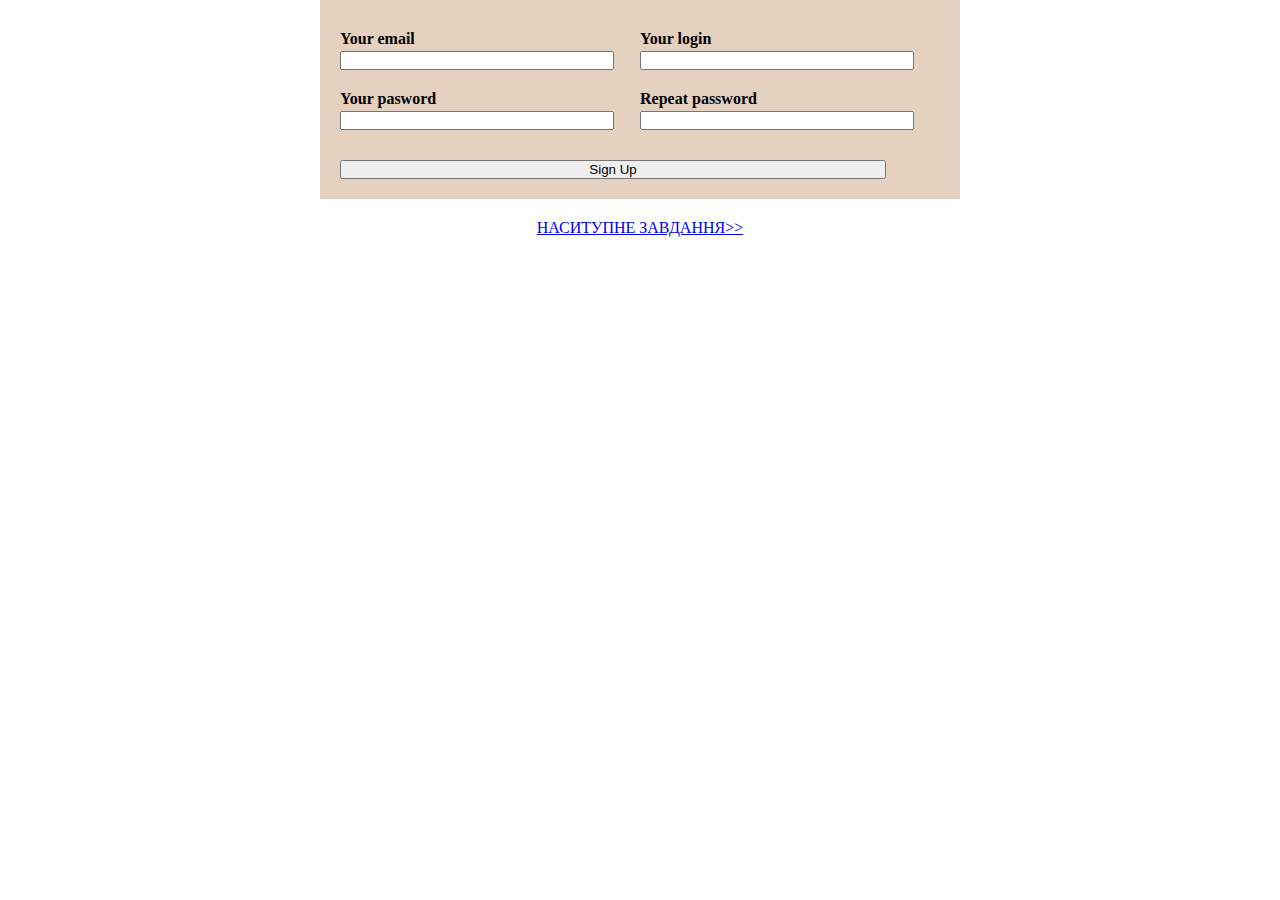
<file: 20.06.2023/2/index.html>
<!DOCTYPE html>
<html lang="en">

<head>
    <meta charset="UTF-8">
    <meta http-equiv="X-UA-Compatible" content="IE=edge">
    <meta name="viewport" content="width=device-width, initial-scale=1.0">
    <link rel="stylesheet" href="./main.css">
    <title>Document</title>
</head>

<body>

    <form action="">
        <div class="form2">
            <div class="row">
                <div>
                    <label for="">Your email</label> <br>
                    <input name="email" type="email">
                </div>
                <div>
                    <label for="">Your login</label><br>
                    <input name="login" type="text">
                </div>

            </div>

            <div class="row">
                <div>
                    <label for="">Your pasword</label> <br>
                    <input name="password" type="password">
                </div>
                <div>
                    <label for="">Repeat password</label><br>
                    <input name="password2" type="password">
                </div>
            </div>
        </div>
        <button class="but1">Sign Up</button>
    </form>
    <a href="/3/index.html">НАСИТУПНЕ ЗАВДАННЯ>></a>
    <script src="./script.js"></script>
</body>

</html>
</file>
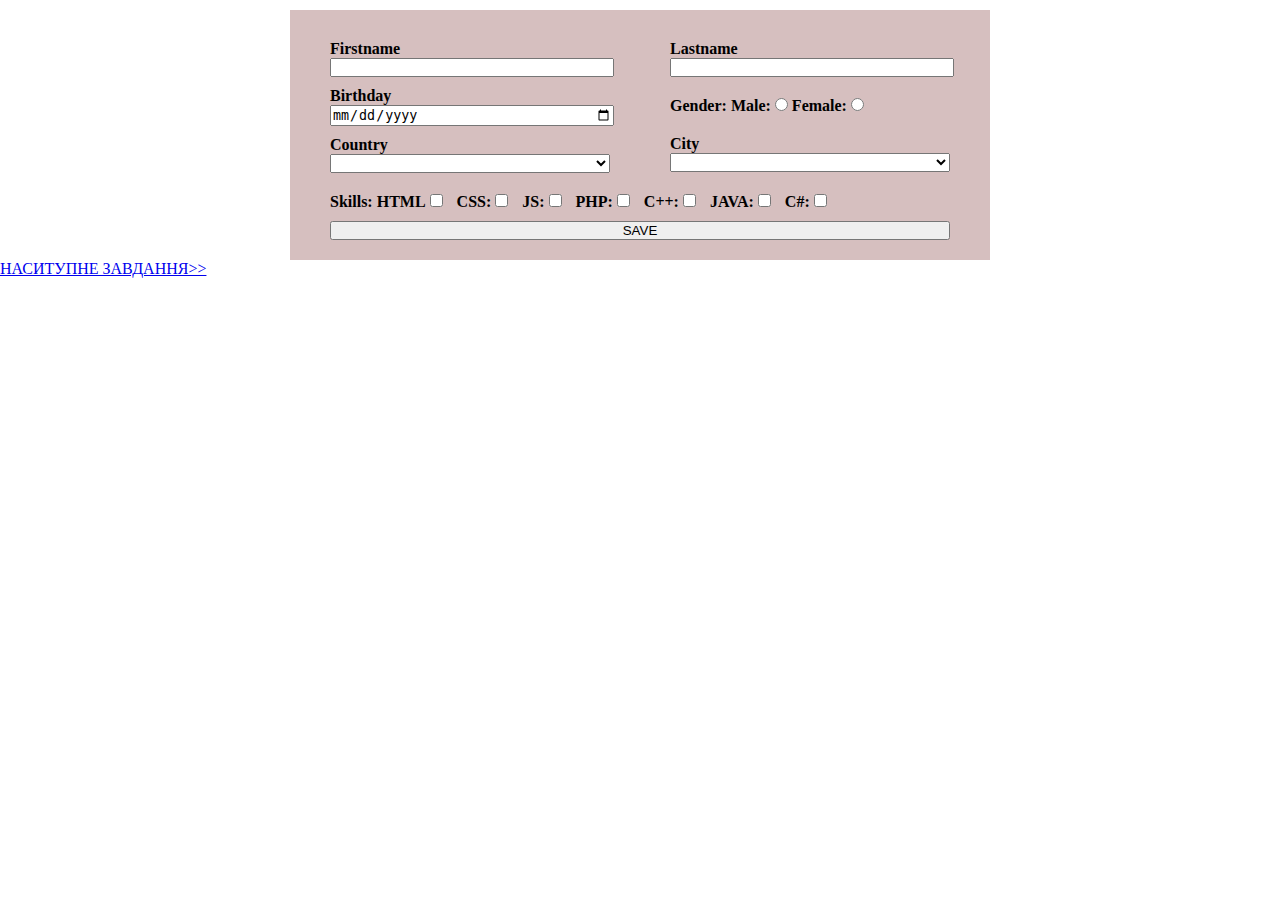
<file: 20.06.2023/3/index.html>
<!DOCTYPE html>
<html lang="en">

<head>
    <meta charset="UTF-8">
    <meta http-equiv="X-UA-Compatible" content="IE=edge">
    <meta name="viewport" content="width=device-width, initial-scale=1.0">
    <link rel="stylesheet" href="./main.css">
    <title>Document</title>
</head>

<body>

    <form action="">
        <div class="form2">
            <div class="col">
                <div>
                    <label for="">Firstname</label> <br>
                    <input name="Firstname" type="text">
                </div>
                <div>
                    <label for="">Birthday</label><br>
                    <input name="Birthday" type="date">
                </div>
                <div>
                    <label for="">Country</label><br>
                    <select name="country">
                        <option value=""></option>
                    </select>
                </div>

            </div>

            <div class="col">
                <div>
                    <label for="">Lastname</label> <br>
                    <input name="Lastname" type="text">
                </div>
                <div class="gender">
                    <span>Gender: </span>
                    <label for="">Male:</label>
                    <input name="Gender" type="radio" value="Male">
                    <label for="">Female:</label>
                    <input name="Gender" type="radio" value="FeMale">
                </div>
                <div class="gender">
                    <label for="">City</label><br>
                    <select name="City" class="city">

                    </select>
                </div>
            </div>
        </div>
        <div class="skills">
            <span>Skills: </span>
            <label for="">HTML</label>
            <input name="HTML" type="checkbox" value="HTML">
            <label for="">CSS:</label>
            <input name="CSS" type="checkbox" value="CSS">
            <label for="">JS:</label>
            <input name="JS" type="checkbox" value="JS">
            <label for="">PHP:</label>
            <input name="PHP" type="checkbox" value="PHP">
            <label for="">C++:</label>
            <input name="C++" type="checkbox" value="C++">
            <label for="">JAVA:</label>
            <input name="JAVA" type="checkbox" value="JAVA">
            <label for="">C#:</label>
            <input name="C" type="checkbox" value="C#">

        </div>

    </form>
    <div class="button">
        <button class="but1">SAVE</button>
    </div>
    <div class="table hidden">
        <div class="col1">
            <div class="rowdiv">
                <div class="nameinfo">Firstname</div>
                <div class="firstnamevalue"></div>

            </div>
            <div class="rowdiv">
                <div class="nameinfo">Lastname</div>
                <div class="lastnamevalue"></div>
            </div>
            <div class="rowdiv">
                <div class="nameinfo">Birthday</div>
                <div class="birthday"></div>
            </div>
            <div class="rowdiv">
                <div class="nameinfo">Gender</div>
                <div class="gendervalue"></div>
            </div>
            <div class="rowdiv">
                <div class="nameinfo">Country</div>
                <div class="countryvalue"></div>
            </div>
            <div class="rowdiv">
                <div class="nameinfo">City</div>
                <div class="cityvalue"></div>
            </div>
            <div class="rowdiv">
                <div class="nameinfo">Skills</div>
                <div class="skillsvalue"></div>
            </div>
        </div>

    </div>
    <a href="/4/index.html">НАСИТУПНЕ ЗАВДАННЯ>></a>
    <script src="./script.js"></script>
</body>

</html>
</file>
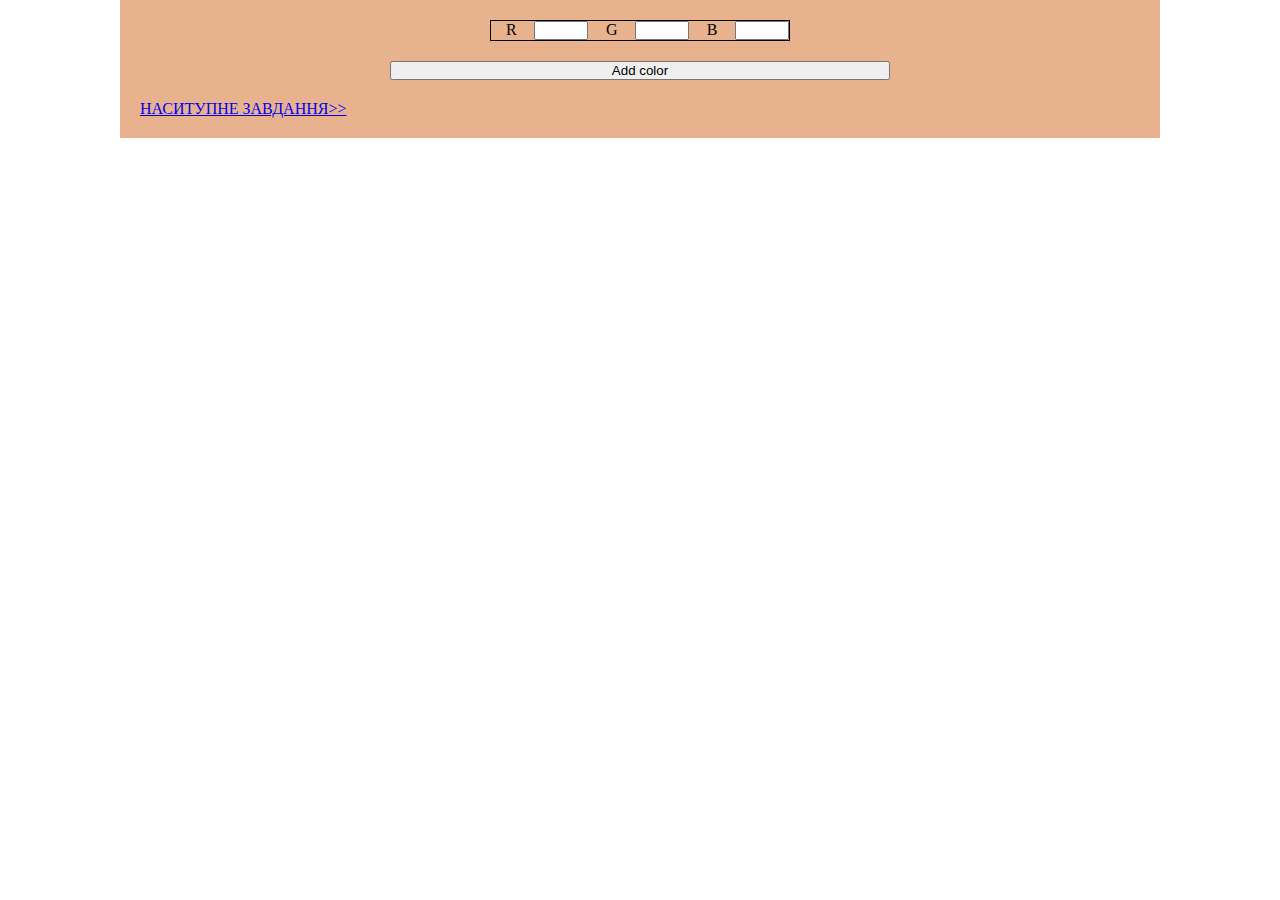
<file: 20.06.2023/4/index.html>
<!DOCTYPE html>
<html lang="en">

<head>
    <meta charset="UTF-8">
    <meta http-equiv="X-UA-Compatible" content="IE=edge">
    <meta name="viewport" content="width=device-width, initial-scale=1.0">
    <link rel="stylesheet" href="./main.css">
    <title>Document</title>
</head>

<body>
    <div class="table">
        <div class="row1">
            <div class="colors">
                <div class="name">R</div>
                <div class="div"><input type="number" min=0 max=255 class='r'></div>
                <div class="name">G</div>
                <div class="div"><input type="number" min=0 max=255 class='g'></div>
                <div class="name">B</div>
                <div class="div"><input type="number" min=0 max=255 class='b'></div>

            </div>
            <div class="row2"><button>Add color</button></div>

        </div>
        <div class="row3">
            <!-- <div class="newcolor">
                <div class="colordiv"></div>
                <div class="rgbname"></div>
            </div> -->
        </div>
        <a href="/5/index.html">НАСИТУПНЕ ЗАВДАННЯ>></a>
        <script src="./script.js"></script>
</body>

</html>
</file>
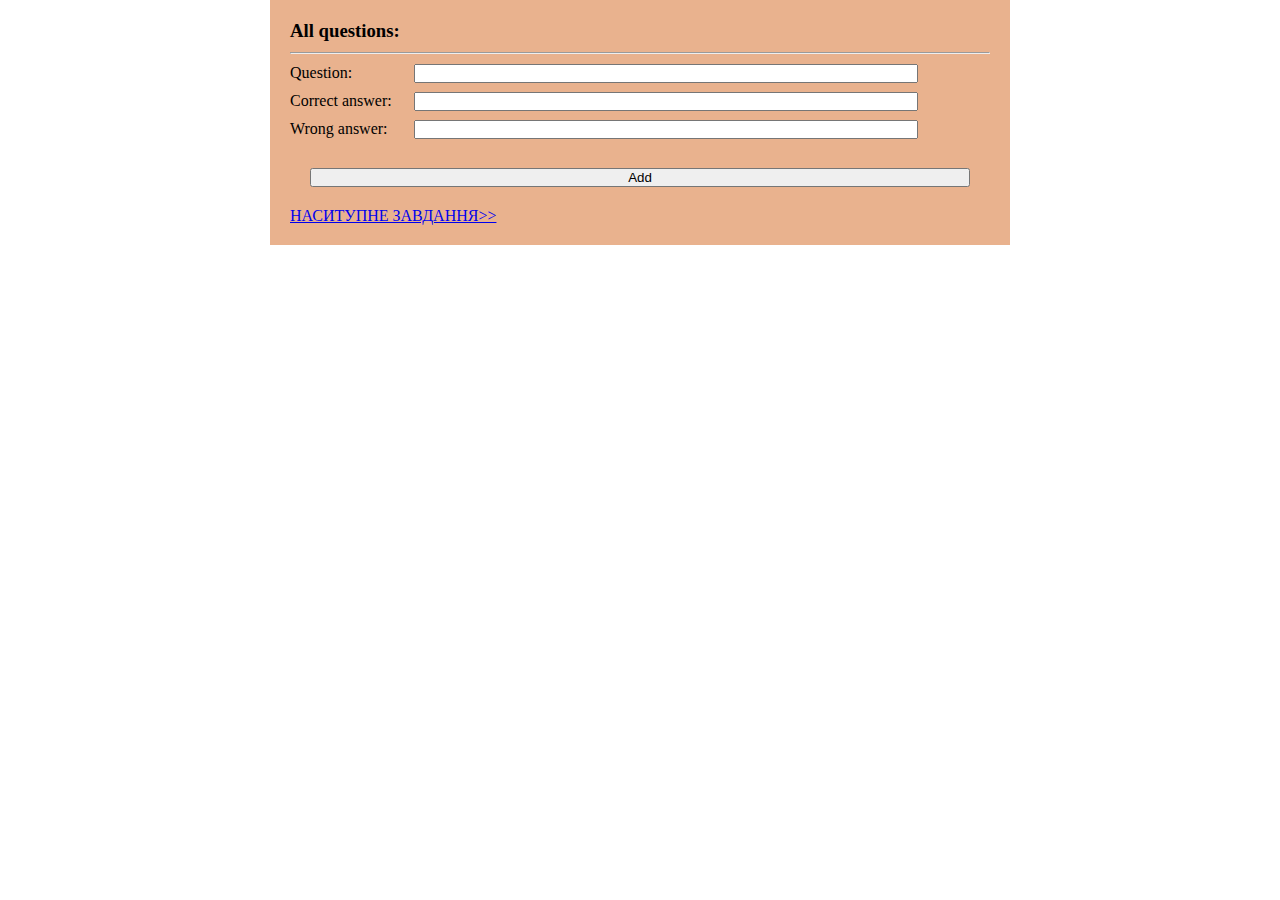
<file: 20.06.2023/5/index.html>
<!DOCTYPE html>
<html lang="en">

<head>
    <meta charset="UTF-8">
    <meta http-equiv="X-UA-Compatible" content="IE=edge">
    <meta name="viewport" content="width=device-width, initial-scale=1.0">
    <link rel="stylesheet" href="./main.css">
    <title>Document</title>
</head>

<body>
    <div class="table">
        <div class="row1">
            <h3>All questions:</h3>

        </div>
        <hr>
        <div class="row2">
            <div class="colors">
                <label class="name">Question:</label>
                <input type="text" class='question'><br>
                <label class="name">Correct answer:</label>
                <input type="text" class='correct'><br>
                <label class="name">Wrong answer:</label>
                <input type="text" class='wrong'><br>

            </div>
        </div>
        <div class="row3">
            <button>Add</button>
        </div>

        <a href="/1/2/index.html">НАСИТУПНЕ ЗАВДАННЯ>></a>
        <script src="./script.js"></script>
</body>

</html>
</file>
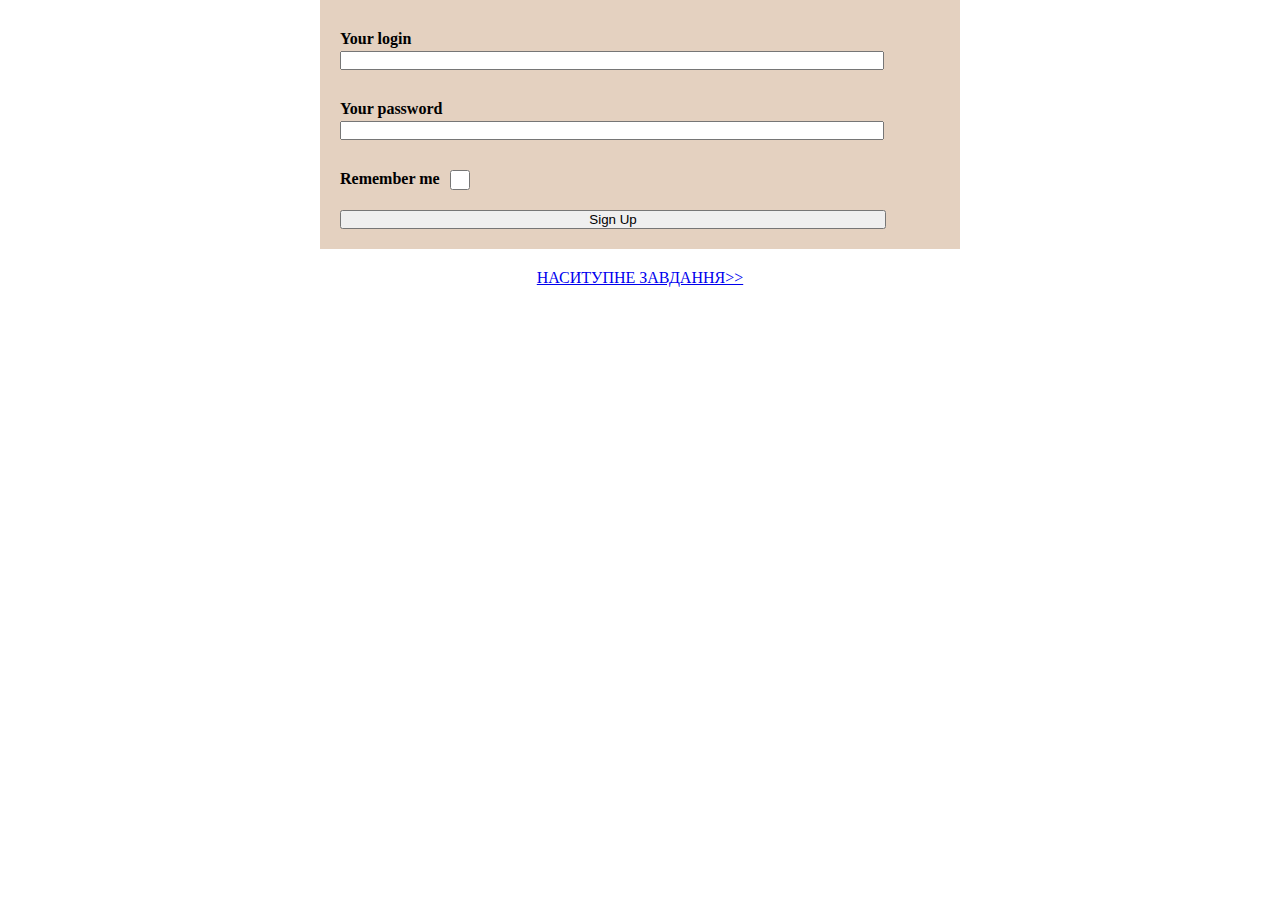
<file: 20.06.2023/1/2/index.html>
<!DOCTYPE html>
<html lang="en">

<head>
    <meta charset="UTF-8">
    <meta http-equiv="X-UA-Compatible" content="IE=edge">
    <meta name="viewport" content="width=device-width, initial-scale=1.0">
    <link rel="stylesheet" href="./main.css">
    <title>Document</title>
</head>

<body>
    <form action="">
        <div>
            <label for="">Your login<span class="wrongemail"></span></label> <br>
            <input class="text" name="email" type="text">
        </div>
        <div>
            <label for="">Your password</label><br>
            <input name="password" type="password">
        </div>
        <div class="Remember">
            <p name="Remember">Remember me</p><input name="Remember" type="checkbox">

        </div>

        <button class="but1">Sign Up</button>
    </form>
    <a href="/2/index.html">НАСИТУПНЕ ЗАВДАННЯ>></a>
    <script src="./script.js"></script>
</body>

</html>
</file>
<file: 20.06.2023/2/main.css>
* {
    margin: 0;
    padding: 0;
}

body {

    display: flex;
    justify-content: center;
    flex-direction: column;
    align-items: center;
}

form {
    width: 600px;
    margin: 0 20px 20px;
    padding: 20px;
    background: rgb(228, 209, 192);
}


input {
    width: 90%;
}

div {
    width: 100%;
    margin: 10px 0;
    height: 60px;

}

label {
    font-weight: bold;
    display: flex;
    justify-content: space-between;
    margin: 0 10% -15px 0;
}

button {
    margin: 0px;
    width: 91%;
}

input::-webkit-outer-spin-button,
input::-webkit-inner-spin-button {
    -webkit-appearance: none;
    margin: 0;
}

.username {
    text-align: right;
}

input:focus-visible {
    outline: none;
}


p[name="Remember"] {
    font-weight: bold;
}

.Remember input {
    width: 20px !important;
    height: 20px;
    margin-left: 10px;
}

.Remember {
    display: flex;
    height: 30px;
}

.form2 * {
    margin: 0;
    padding: 0;
}

.form2 {
    height: 100%;
}

.row {
    display: flex;
}

.form2 label {
    margin: 0 10% -15px 0;

}

.but2 {
    width: 96%;
}

.post {
    height: 100px;
    width: 100%;
    background: #cce9ab;
    font-weight: bold;
    font-size: 36px;
    text-align: center;
    margin: 50px;
    padding: 20px;
    line-height: 36px;
}
</file>
<file: 20.06.2023/3/main.css>
* {
    margin: 0;
    padding: 0;
}

form {
    background: #d6bfbf;
    width: 700px;
    margin: 0 auto;
}

.form2 {
    display: flex;
}

div {
    margin: 10px 10px;
}

.col {
    margin: 20px 20px 0 20px;
    width: 50%;
}

.skills {
    margin: 10px 10px 0 40px;
}

.but1 {}

.gender {
    margin-top: 20px;
}

select {
    width: 100%;
}

label,
span {
    font-weight: bold;
}

input[type="checkbox"] {
    margin-right: 10px;
}

.but1 {
    margin: 10px auto;
    width: 620px;
    margin-bottom: 20px;
}

input[type="text"],
input[type="date"] {
    width: 100%;
}

input:focus-visible {
    outline: none;
}

.button {
    text-align: center;
    background: #d6bfbf;
    width: 700px;
    margin: 0 auto;
}

.table {
    width: 700px;
    background: #d6bfbf;
    width: 700px;
    margin: 0 auto;
}

.hidden {
    display: none;
}

.col1 {}

.rowdiv {
    display: flex;
    border-bottom: 1px solid black;
}

.nameinfo {
    width: 30%;
    border-right: 1px solid black;
    ;
}

.firstnamevalue {}

.lastnamevalue {}

.birthday {}

.gender {}

.country {}

.cityvalue {}

.skillsvalue {}
</file>
<file: 20.06.2023/4/main.css>
* {
    margin: 0;
    padding: 0;
}

.table {
    width: 1000px;
    background: #e9b28e;
    padding: 20px;
    margin: 0 auto;
}


.colors {
    margin: 0 auto;
    display: flex;
    padding: 0px;
    justify-content: space-between;
    width: 30%;
    border: 1px solid #000;
    box-sizing: border-box;
    padding-left: 15px;
    padding-right: 0;
}


input {
    width: 50px;
    margin: 0 10px;
    margin: 0 auto;
}

.row2 {
    text-align: center;
}

.row3 {
    display: flex;
    flex-wrap: wrap;
}

button {
    width: 50%;
    margin: 20px;
}

.newcolor {
    width: 300px;
    height: 50px;
    display: flex;
    align-items: center;
    border: 1px solid#000;
    margin: 10px;

}

.colordiv {
    width: 50px;
    height: 50px;
    border: 1px solid#000;
}

.rgbname {
    margin-left: 10px;
    font-weight: bold;
    text-transform: uppercase;
}
</file>
<file: 20.06.2023/5/main.css>
* {
    margin: 0;
    padding: 0;
}

.table {
    width: 700px;
    background: #e9b28e;
    padding: 20px;
    margin: 0 auto;
}

hr {
    margin: 10px 0;
}

.name {
    width: 120px;
    display: inline-block;
    margin-bottom: 10px;
}


input {
    width: 500px;
    margin: 0 10px;
    margin: 0 auto;
}

.row2 {
    text-align: left;
}

.row3 {
    text-align: left;
}

button {
    width: 660px;
    margin: 20px;
}

.writeQuestion {
    text-decoration: underline;
    font-size: 20px;
    margin-top: 20px;
}
</file>
<file: 20.06.2023/1/2/main.css>
* {
    margin: 0;
    padding: 0;
}

body {

    display: flex;
    justify-content: center;
    flex-direction: column;
    align-items: center;
}

form {
    width: 600px;
    margin: 0 20px 20px;
    padding: 20px;
    background: rgb(228, 209, 192);
}


input {
    width: 90%;
}

div {
    width: 100%;
    margin: 10px 0;
    height: 60px;

}

label {
    font-weight: bold;
    display: flex;
    justify-content: space-between;
    margin: 0 10% -15px 0;
}

button {
    margin: 0px;
    width: 91%;
}

input::-webkit-outer-spin-button,
input::-webkit-inner-spin-button {
    -webkit-appearance: none;
    margin: 0;
}

.username {
    text-align: right;
}

input:focus-visible {
    outline: none;
}


p[name="Remember"] {
    font-weight: bold;
}

.Remember input {
    width: 20px !important;
    height: 20px;
    margin-left: 10px;
}

.Remember {
    display: flex;
    height: 30px;
}

.form2 * {
    margin: 0;
    padding: 0;
}

.form2 {
    height: 100%;
}

.row {
    display: flex;
}

.form2 label {
    margin: 0 10% -15px 0;

}

.but2 {
    width: 96%;
}
</file>
